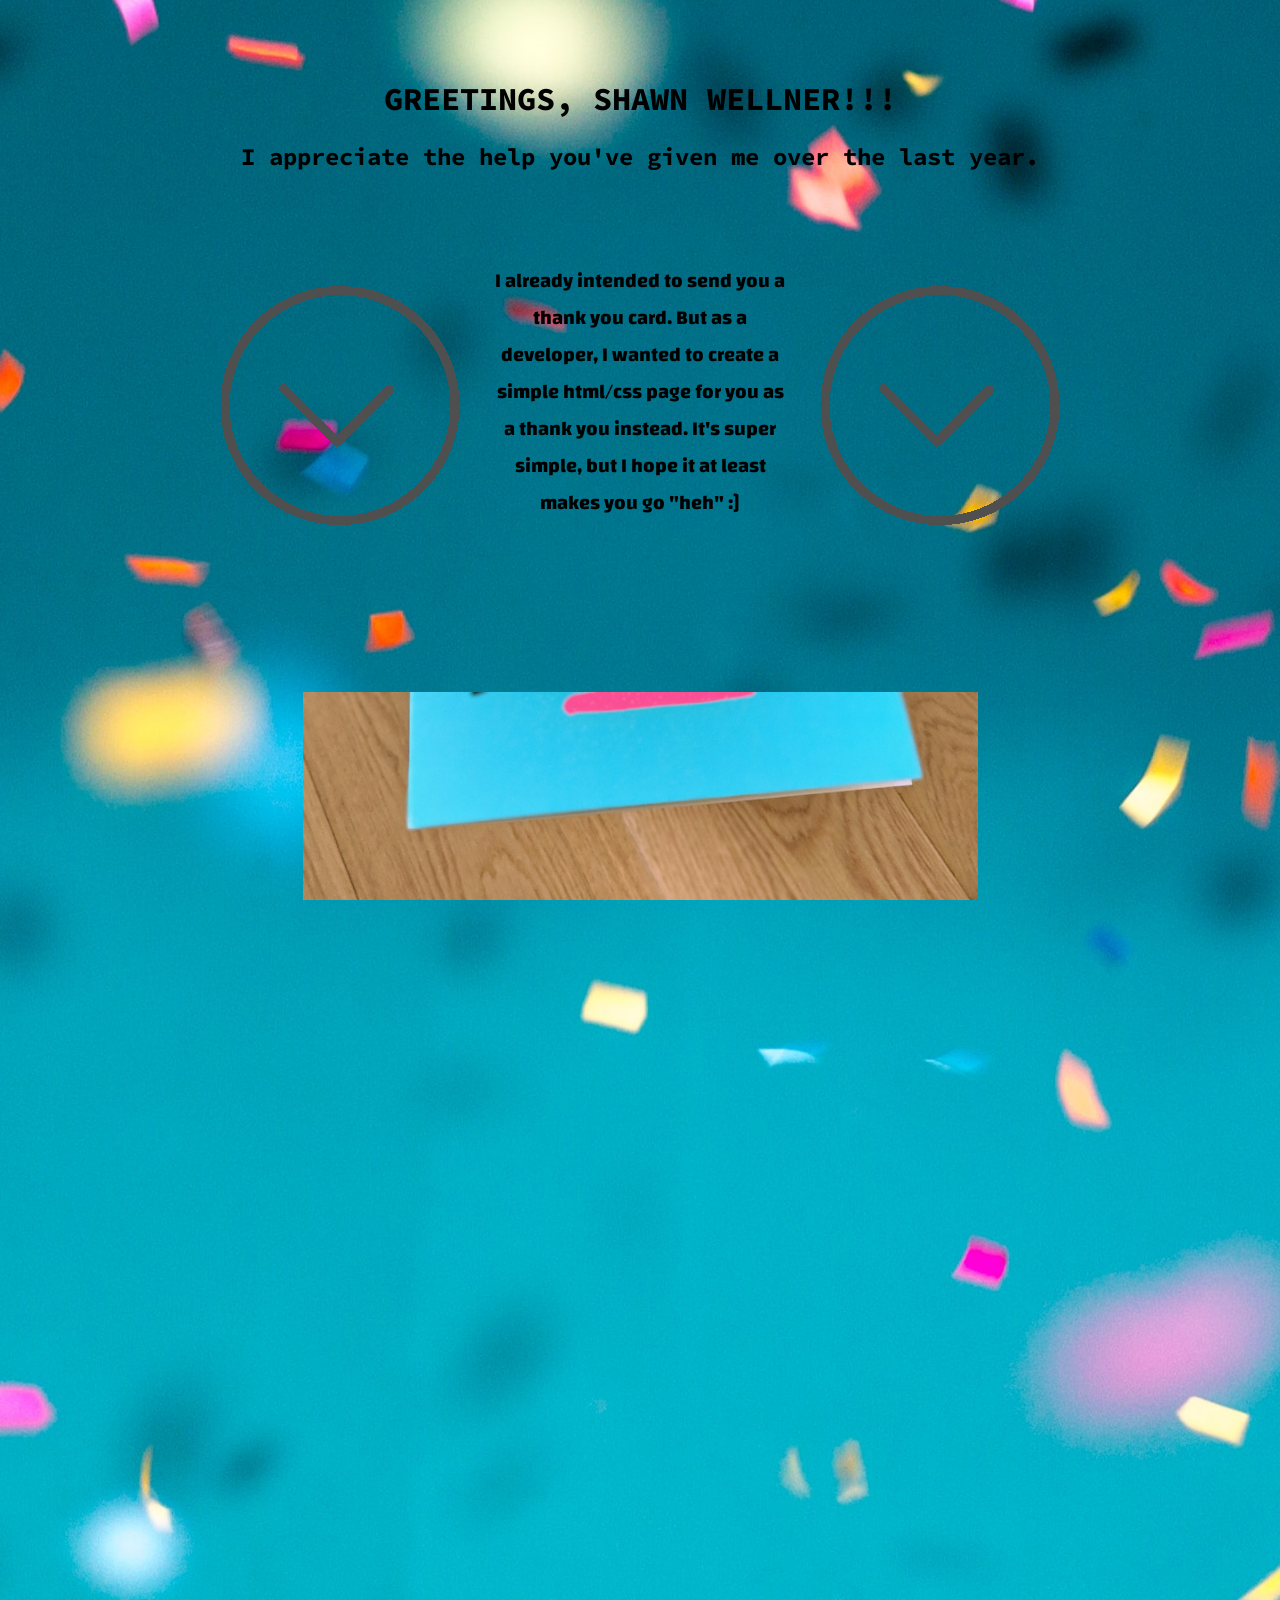
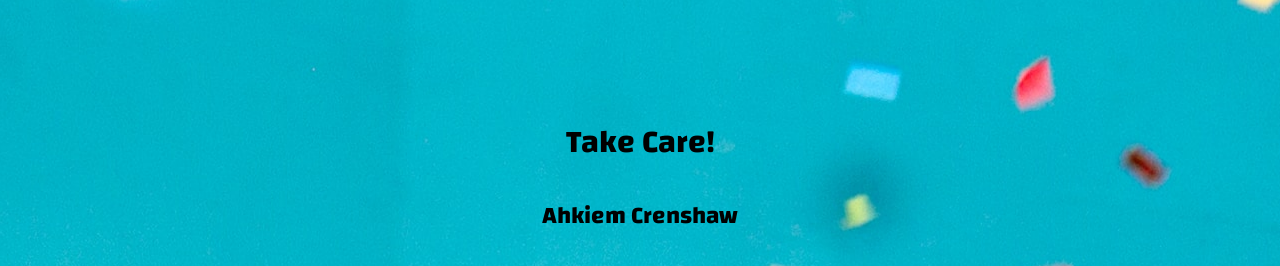
<file: index.html>
<!DOCTYPE html>
<html lang="en">
  <head>
    <meta charset="UTF-8" />
    <meta name="viewport" content="width=device-width, initial-scale=1.0" />
    <meta http-equiv="X-UA-Compatible" content="ie=edge" />
    <link rel="stylesheet" href="style.css" />
    <link href="https://fonts.googleapis.com/css?family=Changa|Source+Code+Pro&display=swap" rel="stylesheet"> 
    <title>:)</title>
  </head>
  <body>
    <div class="hello-shawn">
      <h1>
        GREETINGS, SHAWN WELLNER!!!
      </h1>

      <h2>
        I appreciate the help you've given me over the last year.
      </h2>
    </div>

    <div class="section">
      <img src="./images/Downarrow2.gif" alt="" />
      <div>
        <p id="text">
          I already intended to send you a thank you card. But as a developer, I
          wanted to create a simple html/css page for you as a thank you instead. It's
          super simple, but I hope it at least makes you go "heh" :]
        </p>
      </div>
      <img src="./images/Downarrow2.gif" alt="" />
    </div c>

    <div class="thank-you"></div>

    <div id='outro'> 
      <h1>Take Care!</h1>
      <h2>Ahkiem Crenshaw</h2>
    </div>
  </body>
</html>
</file>
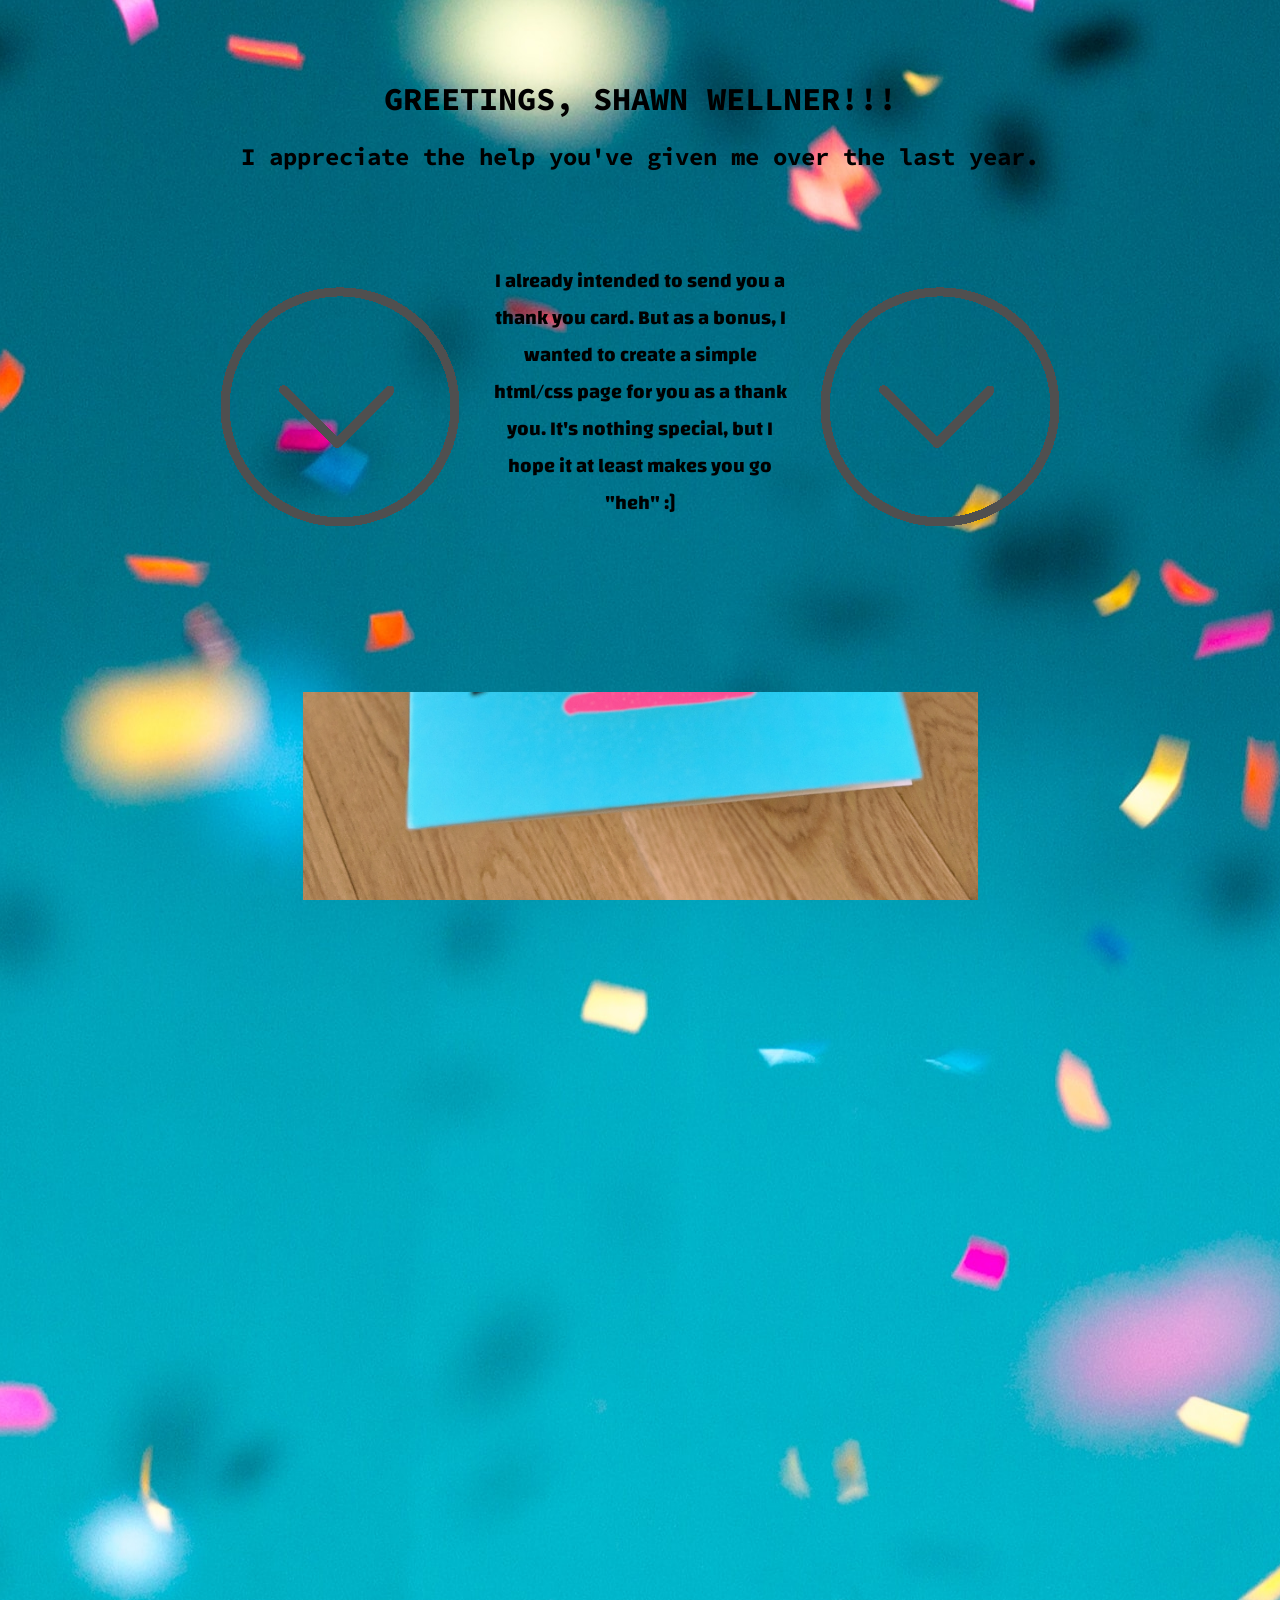
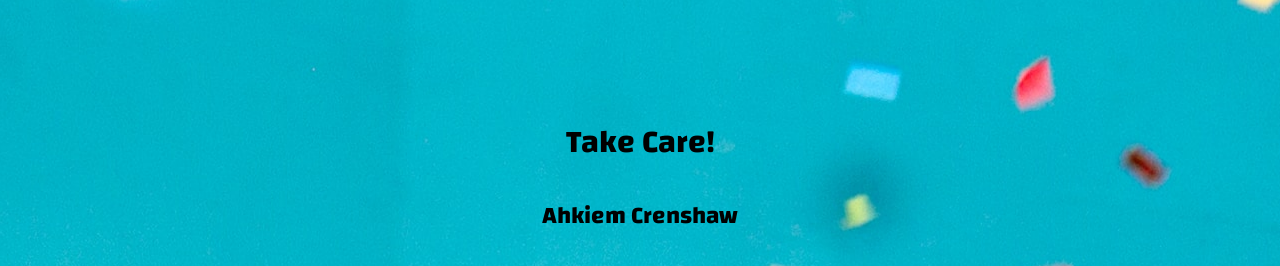
<file: thankyou.html>
<!DOCTYPE html>
<html lang="en">
  <head>
    <meta charset="UTF-8" />
    <meta name="viewport" content="width=device-width, initial-scale=1.0" />
    <meta http-equiv="X-UA-Compatible" content="ie=edge" />
    <link rel="stylesheet" href="style.css" />
    <link href="https://fonts.googleapis.com/css?family=Changa|Source+Code+Pro&display=swap" rel="stylesheet"> 
    <title>Document</title>
  </head>
  <body>
    <div class="hello-shawn">
      <h1>
        GREETINGS, SHAWN WELLNER!!!
      </h1>

      <h2>
        I appreciate the help you've given me over the last year.
      </h2>
    </div>

    <div class="section">
      <img src="./images/Downarrow2.gif" alt="" />
      <div>
        <p id="text">
          I already intended to send you a thank you card. But as a bonus, I
          wanted to create a simple html/css page for you as a thank you. It's
          nothing special, but I hope it at least makes you go "heh" :]
        </p>
      </div>
      <img src="./images/Downarrow2.gif" alt="" />
    </div c>

    <div class="thank-you"></div>

    <div id='outro'> 
      <h1>Take Care!</h1>
      <h2>Ahkiem Crenshaw</h2>
    </div>
  </body>
</html>
</file>
<file: style.css>
body {
  background: url(./images/confetti.jpg) no-repeat 50%;
  display: grid;
  text-align: center;
  justify-content: center;
  align-items: center;
  color: black;
}

.hello-shawn {
  padding: 5%;
  font-family: "Source Code Pro", monospace;
}

#text {
  width: 300px;
  font-size: 20px;
  font-weight: bold;
  display: inline-block;
  font-family: "Changa", sans-serif;
}

.thank-you {
  width: 1000px;
  height: 1000px;
  background-image: url(./images/Doggiecard.jpg);
  background-attachment: fixed;
  background-position: center;
  background-repeat: no-repeat;
  background-size: contain;
}

.section {
  display: flex;
  justify-content: center;
  padding-bottom: 15%;
}

#outro {
  font-family: "Changa", sans-serif;
}
</file>
